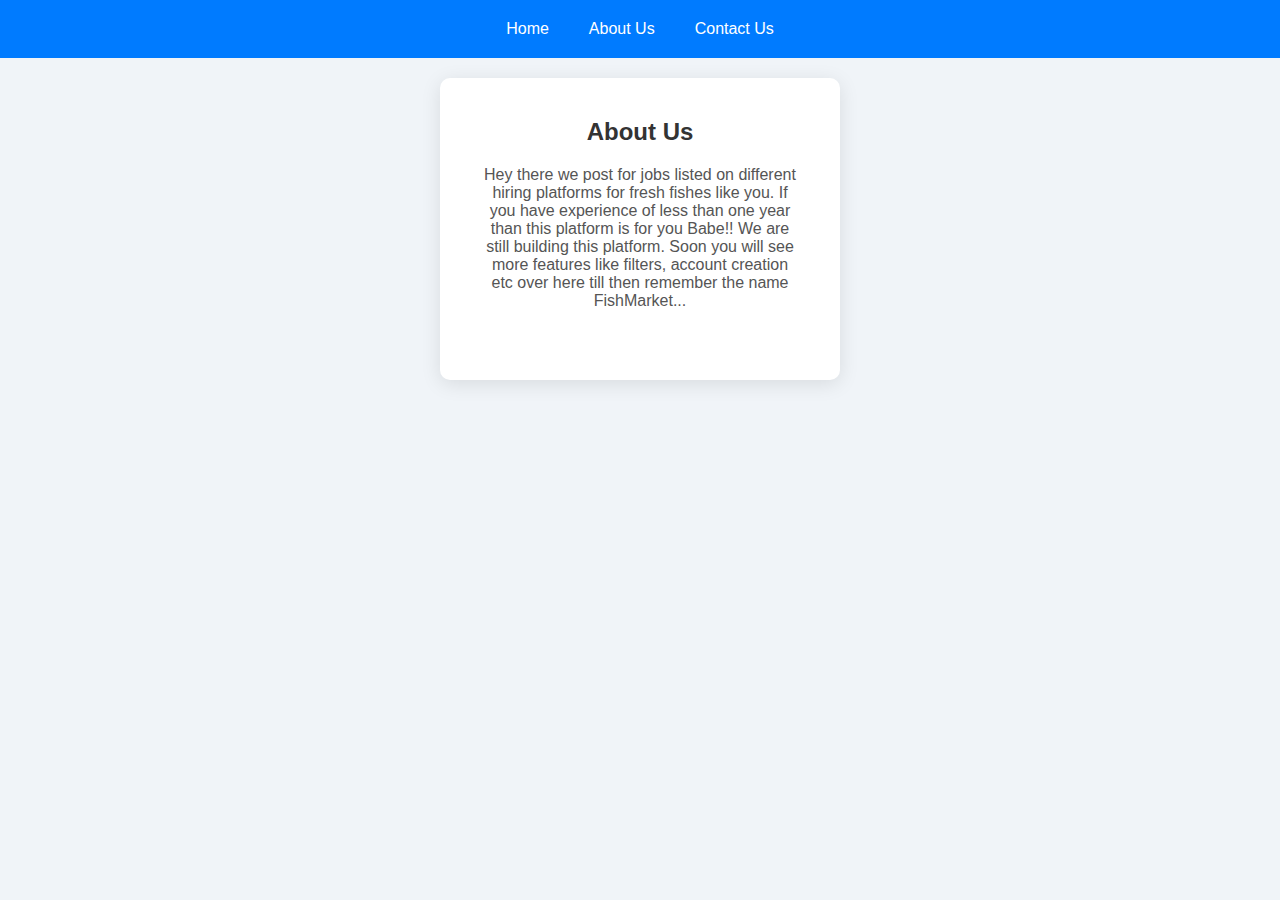
<file: about.html>
<!DOCTYPE html>
<html lang="en">
<head>
    <meta charset="UTF-8">
    <meta name="viewport" content="width=device-width, initial-scale=1.0">
    <title>About Us</title>
    <link rel="stylesheet" href="styles.css">
</head>
<body>
    <header>
        <nav>
            <a href="index.html">Home</a>
            <a href="about.html">About Us</a>
            <a href="contact.html">Contact Us</a>
        </nav>
    </header>
    <div class="container">
        <h1>About Us</h1>
       <p>
        Hey there we post for jobs listed on different hiring platforms for fresh fishes like you. If you have experience of less than one year than this platform is for you Babe!! 
        We are still building this platform. Soon you will see more features like filters, account creation etc over here till then remember the name FishMarket...
       </p>
    </div>
</body>
</html>
</file>
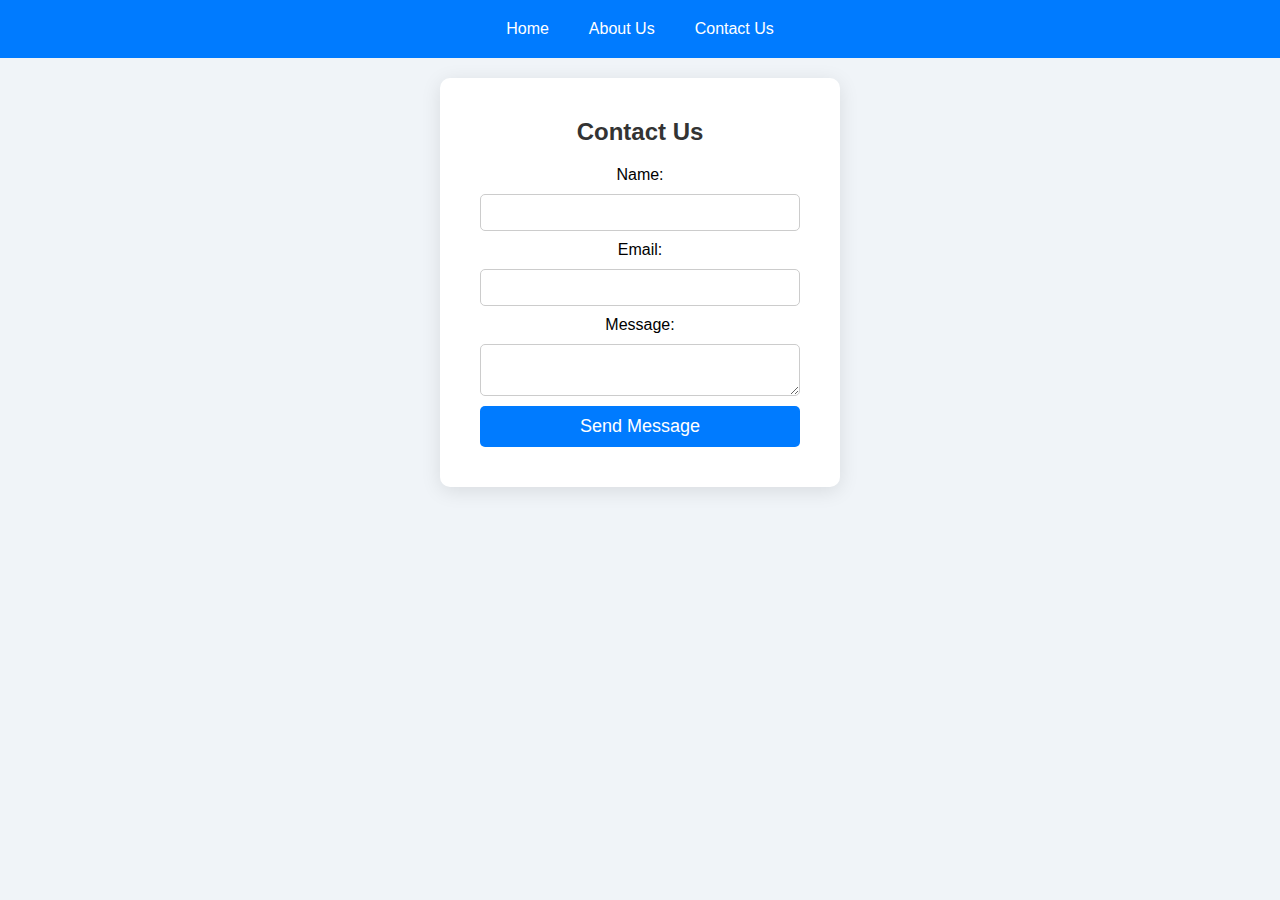
<file: contact.html>
<!DOCTYPE html>
<html lang="en">
<head>
    <meta charset="UTF-8">
    <meta name="viewport" content="width=device-width, initial-scale=1.0">
    <title>Contact Us</title>
    <link rel="stylesheet" href="styles.css">
</head>
<body>
    <header>
        <nav>
            <a href="index.html">Home</a>
            <a href="about.html">About Us</a>
            <a href="contact.html">Contact Us</a>
        </nav>
    </header>
    <div class="container">
        <h1>Contact Us</h1>
        <form id="contact-form">
            <label for="name">Name:</label>
            <input type="text" id="name" required>

            <label for="email">Email:</label>
            <input type="email" id="email" required>

            <label for="message">Message:</label>
            <textarea id="message" required></textarea>

            <button type="submit">Send Message</button>
        </form>
    </div>
    <script src="script.js"></script>
</body>
</html>
</file>
<file: styles.css>
* {
    box-sizing: border-box;
    margin: 0;
    padding: 0;
}

body {
    font-family: Arial, sans-serif;
    background-color: #f0f4f8;
}

header {
    background-color: #007BFF;
    padding: 10px 0;
}

nav {
    display: flex;
    justify-content: center;
}

nav a {
    color: white;
    padding: 10px 20px;
    text-decoration: none;
}

.container {
    text-align: center;
    background-color: #fff;
    border-radius: 10px;
    box-shadow: 0 4px 20px rgba(0, 0, 0, 0.1);
    padding: 40px;
    margin: 20px auto;
    width: 80%;
    max-width: 400px;
}

h1 {
    font-size: 24px;
    color: #333;
    margin-bottom: 20px;
}

p {
    font-size: 16px;
    color: #555;
    margin-bottom: 30px;
}

button {
    background-color: #007BFF;
    color: #fff;
    border: none;
    border-radius: 5px;
    padding: 10px 20px;
    font-size: 18px;
    cursor: pointer;
    transition: background-color 0.3s;
}

button:hover {
    background-color: #0056b3;
}

form {
    display: flex;
    flex-direction: column;
    gap: 10px;
}

input, textarea {
    padding: 10px;
    border: 1px solid #ccc;
    border-radius: 5px;
}

input:focus, textarea:focus {
    border-color: #007BFF;
}

/* Flexbox layout for the main div */
#main {
    display: flex;
    justify-content: space-between;
    padding: 20px;
}

/* Column Styles */
#left, #center, #right {
    flex: 1;
    padding: 20px;
    border: 1px solid #ddd;
    margin: 10px;
}
</file>
